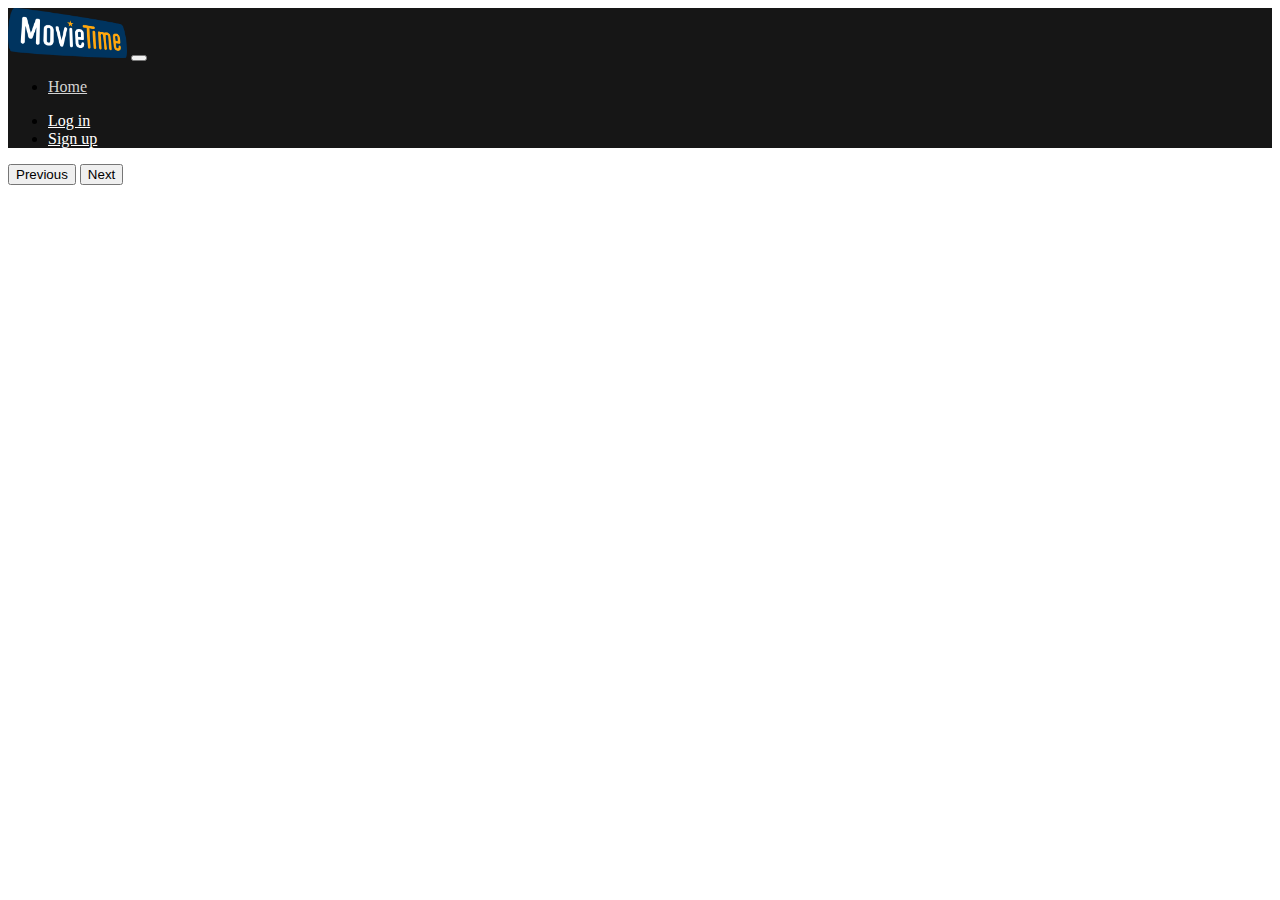
<file: frontend/movieTime/index.html>
<!doctype html>
<html lang="en">
  <head>
    <meta charset="utf-8">
    <meta name="viewport" content="width=device-width, initial-scale=1">
    <title>MovieTime</title>
    <link href="https://cdn.jsdelivr.net/npm/bootstrap@5.2.3/dist/css/bootstrap.min.css" rel="stylesheet" integrity="sha384-rbsA2VBKQhggwzxH7pPCaAqO46MgnOM80zW1RWuH61DGLwZJEdK2Kadq2F9CUG65" crossorigin="anonymous">
    <link rel="stylesheet" href="style.css">
    <link rel="stylesheet" href="https://cdnjs.cloudflare.com/ajax/libs/font-awesome/6.7.2/css/all.min.css" integrity="sha512-Evv84Mr4kqVGRNSgIGL/F/aIDqQb7xQ2vcrdIwxfjThSH8CSR7PBEakCr51Ck+w+/U6swU2Im1vVX0SVk9ABhg==" crossorigin="anonymous" referrerpolicy="no-referrer" />
  </head>
  <body>
    <nav class="navbar navbar-expand-md navbar-dark">
      <div class="container-fluid">
        <a class="navbar-brand" href="index.html"><img src="img/Logo.png" alt=""></a>
        <button class="navbar-toggler" type="button" data-bs-toggle="collapse" data-bs-target="#navbarNav" aria-controls="navbarNav" aria-expanded="false" aria-label="Toggle navigation">
          <span class="navbar-toggler-icon"></span>
        </button>
        <div class="collapse navbar-collapse" id="navbarNav">
          <ul class="navbar-nav">
            <li class="nav-item">
              <a class="nav-link active" aria-current="page" href="index.html">Home</a>
            </li>
          </ul>
          <ul class="navbar-nav ms-auto" id="navbar-right">
            
          </ul>
        </div>
      </div>
    </nav>

    <div id="carouselExampleIndicators" class="carousel slide" data-bs-ride="true">
      <div class="carousel-indicators">

      </div>
      <div class="carousel-inner">
        
      </div>
      <button class="carousel-control-prev" type="button" data-bs-target="#carouselExampleIndicators" data-bs-slide="prev">
        <span class="carousel-control-prev-icon" aria-hidden="true"></span>
        <span class="visually-hidden">Previous</span>
      </button>
      <button class="carousel-control-next" type="button" data-bs-target="#carouselExampleIndicators" data-bs-slide="next">
        <span class="carousel-control-next-icon" aria-hidden="true"></span>
        <span class="visually-hidden">Next</span>
      </button>
    </div>

    <script src="https://cdn.jsdelivr.net/npm/bootstrap@5.2.3/dist/js/bootstrap.bundle.min.js" integrity="sha384-kenU1KFdBIe4zVF0s0G1M5b4hcpxyD9F7jL+jjXkk+Q2h455rYXK/7HAuoJl+0I4" crossorigin="anonymous"></script>
    <script src="models/Movie.js"></script>
    <script src="models/Session.js"></script>
    <script src="app.js"></script>
  </body>
</html>
</file>
<file: frontend/movieTime/style.css>
.navbar{
    background-color: rgb(22, 22, 22);
}

.navbar img{
    height: 50px;
}

.navbar .nav-link {
    color: white !important;
    transition: 0.3s;
}

.navbar .nav-link:hover {
    color: lightgray !important;
    transition: 0.3s;
}

.navbar .nav-link.active{
    color: lightgray !important;
}  

.carousel-inner img{
    filter: brightness(55%);
    height: 100vh;
    width: 100vw;
    object-fit: cover;
    background-repeat: no-repeat;
    background-position: center;
}

.carousel-title{
    font-size: 1.5rem;
    font-weight: bold;
}

.btn-trailer{
    background-color: gold;
}

.movie-poster {
    height: 350px !important;
    width: 250px !important;
    border-radius: 5px;
    margin-right: 50px;
    object-fit: cover;
    border: 2px solid gold;
    filter: none !important;
}
</file>
